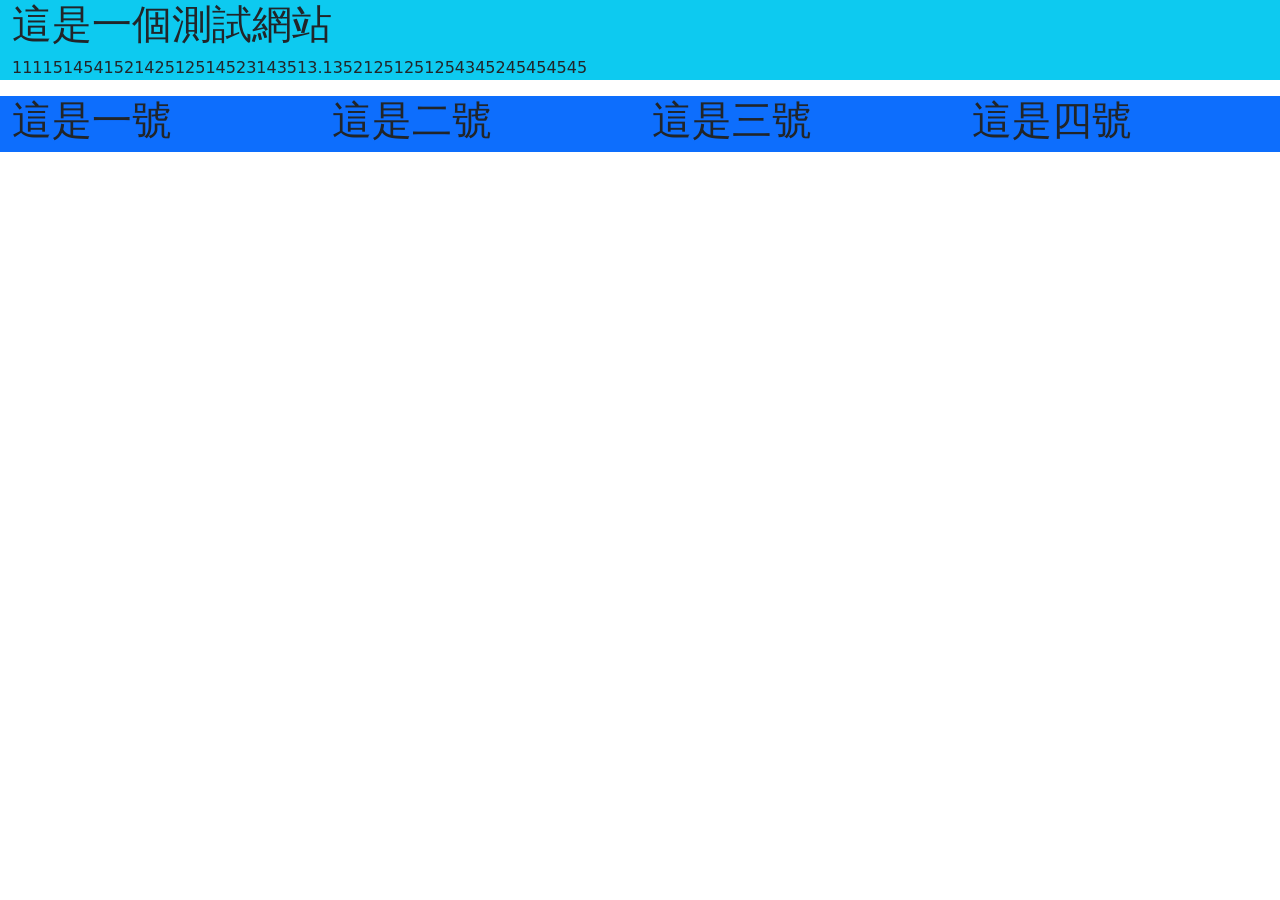
<file: css/newbt5.html>
<!DOCTYPE html>
<html lang="zh-TW">
<head>
    <meta charset="UTF-8">
    <meta name="viewport" content="width=device-width, initial-scale=1.0">
    <title>A114070044 Bootstrap測試</title>
    <!-- CSS only -->
    <link href="https://cdn.jsdelivr.net/npm/bootstrap@5.1.1/dist/css/bootstrap.min.css" rel="stylesheet" integrity="sha384-F3w7mX95PdgyTmZZMECAngseQB83DfGTowi0iMjiWaeVhAn4FJkqJByhZMI3AhiU" crossorigin="anonymous">
    <!-- JavaScript Bundle with Popper -->
   <script src="https://cdn.jsdelivr.net/npm/bootstrap@5.1.1/dist/js/bootstrap.bundle.min.js" integrity="sha384-/bQdsTh/da6pkI1MST/rWKFNjaCP5gBSY4sEBT38Q/9RBh9AH40zEOg7Hlq2THRZ" crossorigin="anonymous"></script>

</head>
<body>
    <div class="container-fluid bg-info">
        <h1>這是一個測試網站</h1>
        <p>111151454152142512514523143513.13521251251254345245454545</p>
    </div>
    <div class="container-fluid bg-info">
        <div class="row">
            <div class="col-6 col-lg-3 bg-primary">
                <h1>這是一號</h1>
            </div>
     <div class="col-6 col-lg-3 bg-primary">
                <h1>這是二號</h1>
            </div>
     <div class="col-6 col-lg-3 bg-primary">
                <h1>這是三號</h1>
            </div>
     <div class="col-6 col-lg-3 bg-primary">
                <h1>這是四號</h1>
            </div>
        </div>



    </div>
</body>
</html>
</file>
